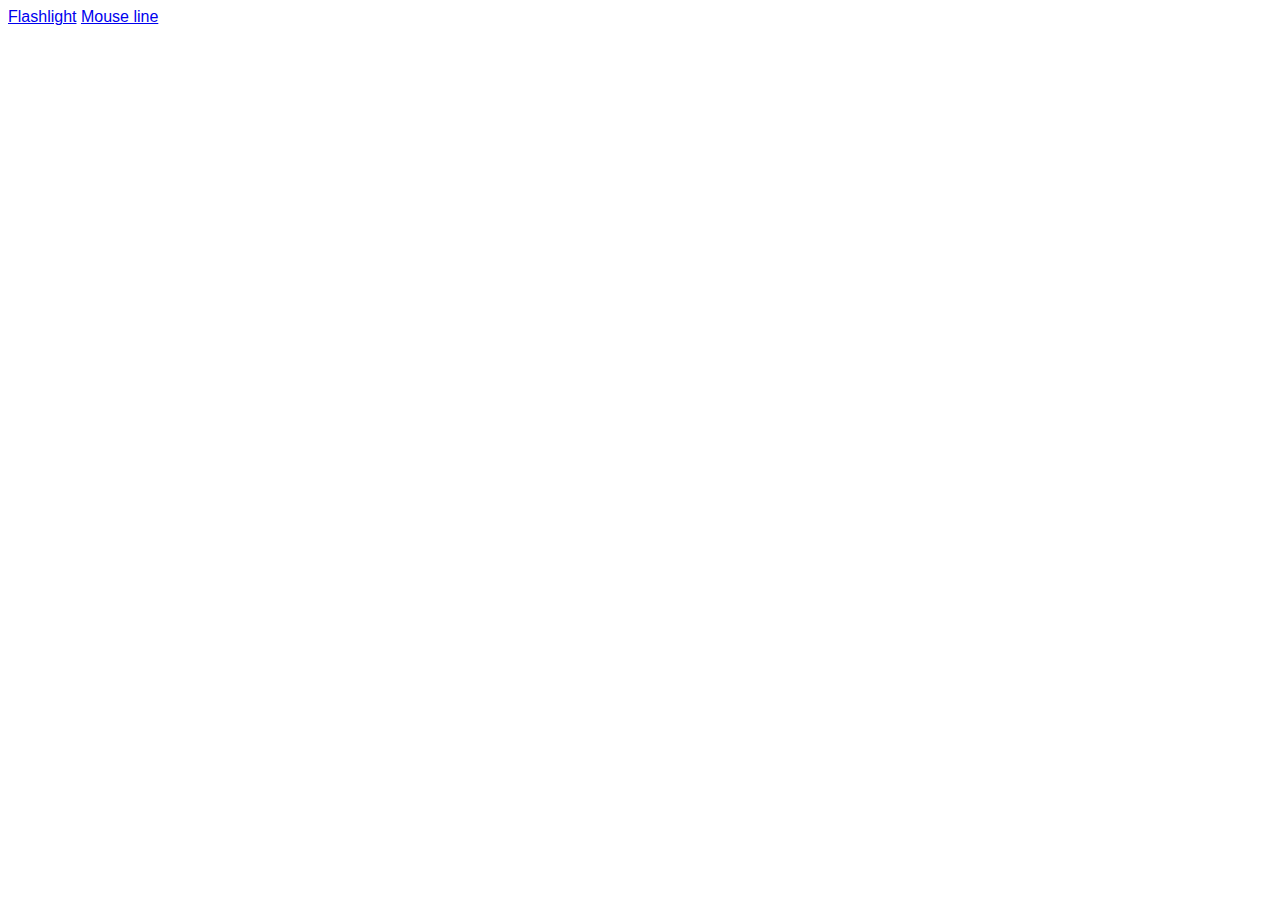
<file: index.html>
<!DOCTYPE html>
<html>
    <head>
        <title>Mouse Following Gradients</title>
        <style>
            body {
                font-family: 'Trebuchet MS', 'Lucida Sans Unicode', 'Lucida Grande', 'Lucida Sans', Arial, sans-serif;
            }
        </style>
    </head>
    <body>
        <a href="flashlight.html" target="_blank">Flashlight</a>
        <a href="mouse-line.html" target="_blank">Mouse line</a>
    </body>
</html>
</file>
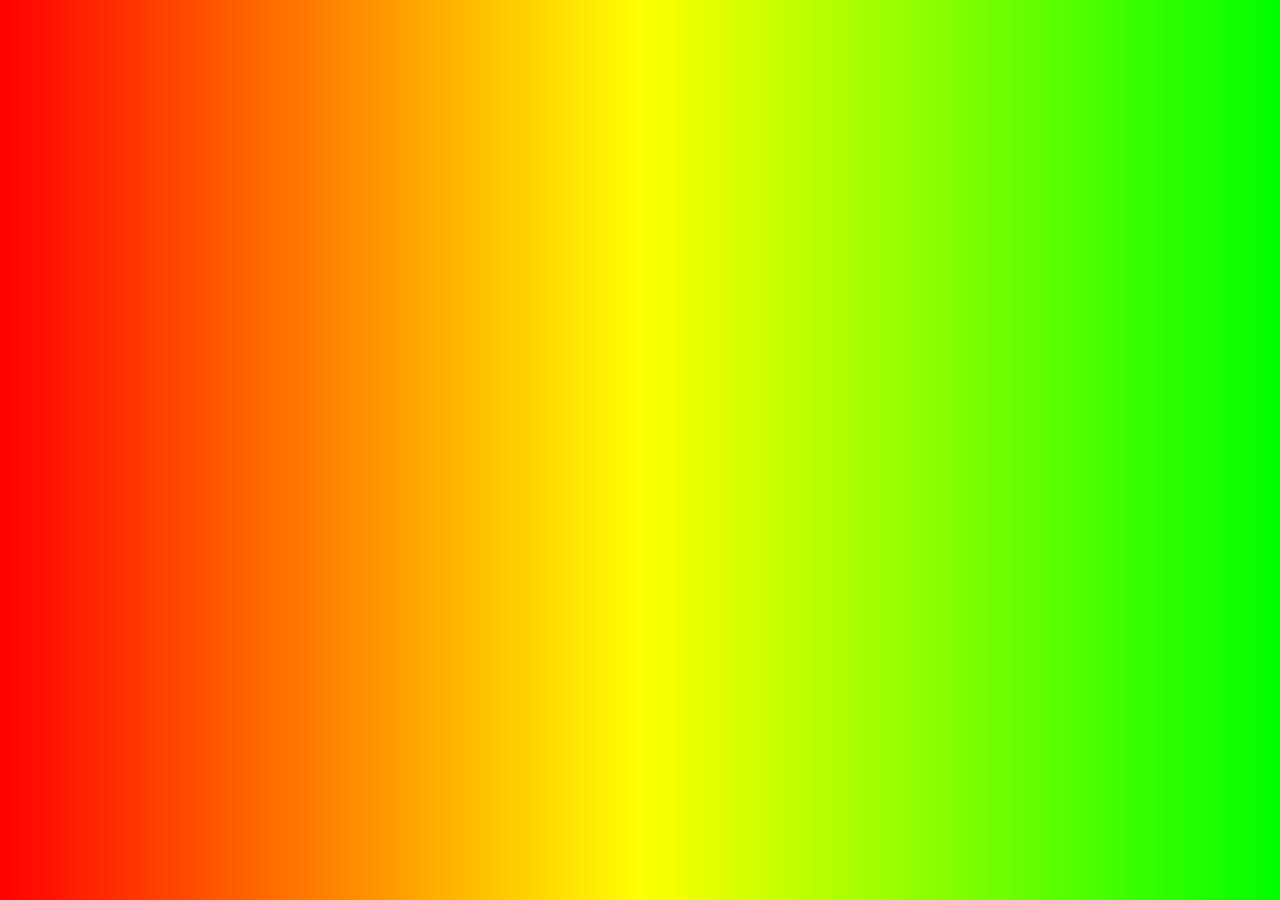
<file: mouse-line.html>
<!DOCTYPE html>
<html>
    <head>
        <title>Follow the mouse</title>
        <link rel="stylesheet" href="style.css">
        <style>
            #gradient {
                background: linear-gradient(to right, red,yellow, lime);
            }
        </style>
    </head>
    <body>
        <div id="gradient" onmousemove="changeCenter(event)"></div>
        <script>
            function changeCenter(event) {
                let x = event.clientX;
                let y = event.clientY;
                document.getElementById('gradient').style.backgroundImage = `linear-gradient(to right, red, yellow ${x}px, lime)`;
            }
        </script>
    </body>
</html>
</file>
<file: style.css>
body {
    margin: 0;
}
#gradient {
    width: 100%;
    height: 100vh;
}
</file>
